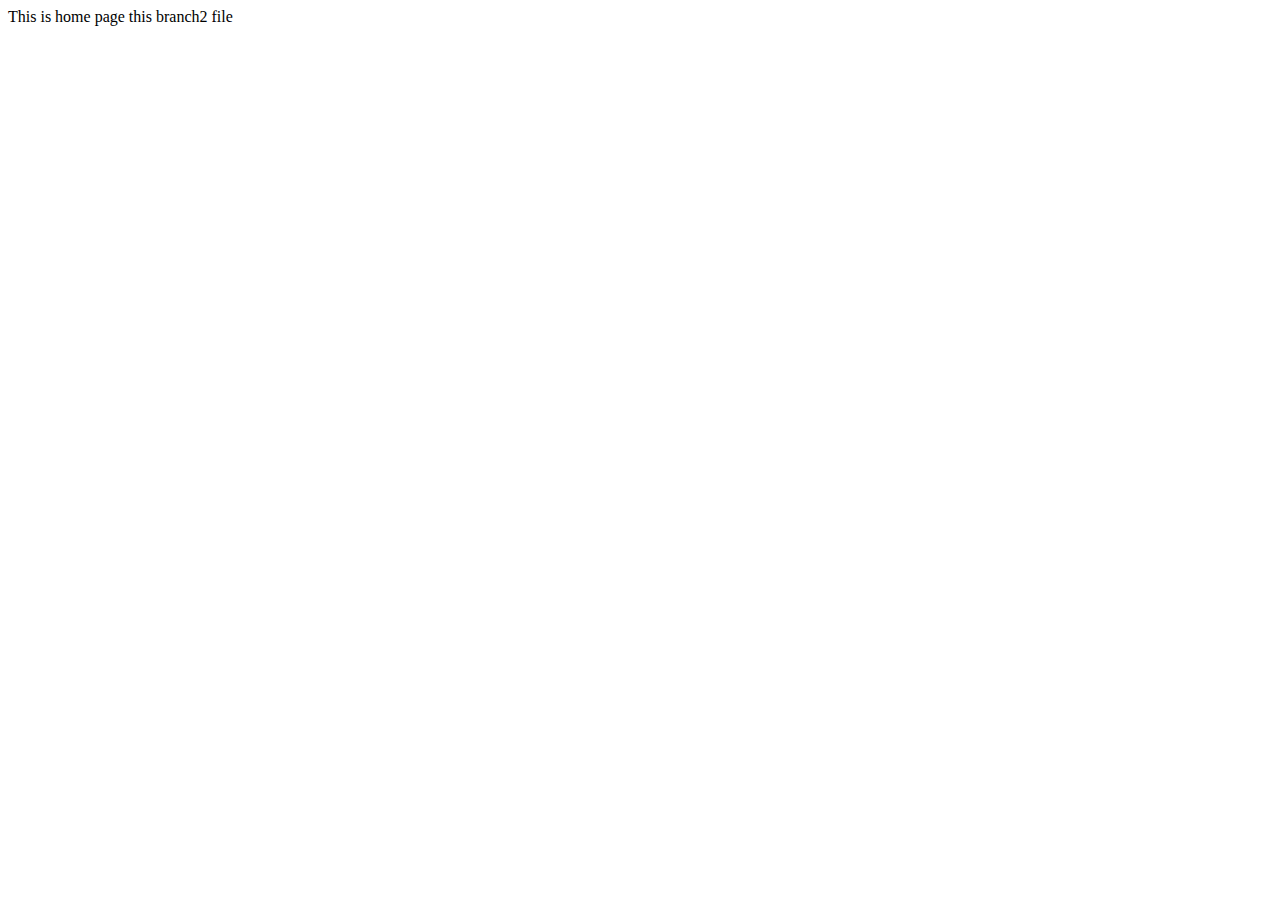
<file: home.html>
<!DOCTYPE html>
<html lang="en">
<head>
    <meta charset="UTF-8">
    <meta name="viewport" content="width=device-width, initial-scale=1.0">
    <title>Document</title>
</head>
<body>
    This is home page 
    this branch2 file
</body>
</html>
</file>
